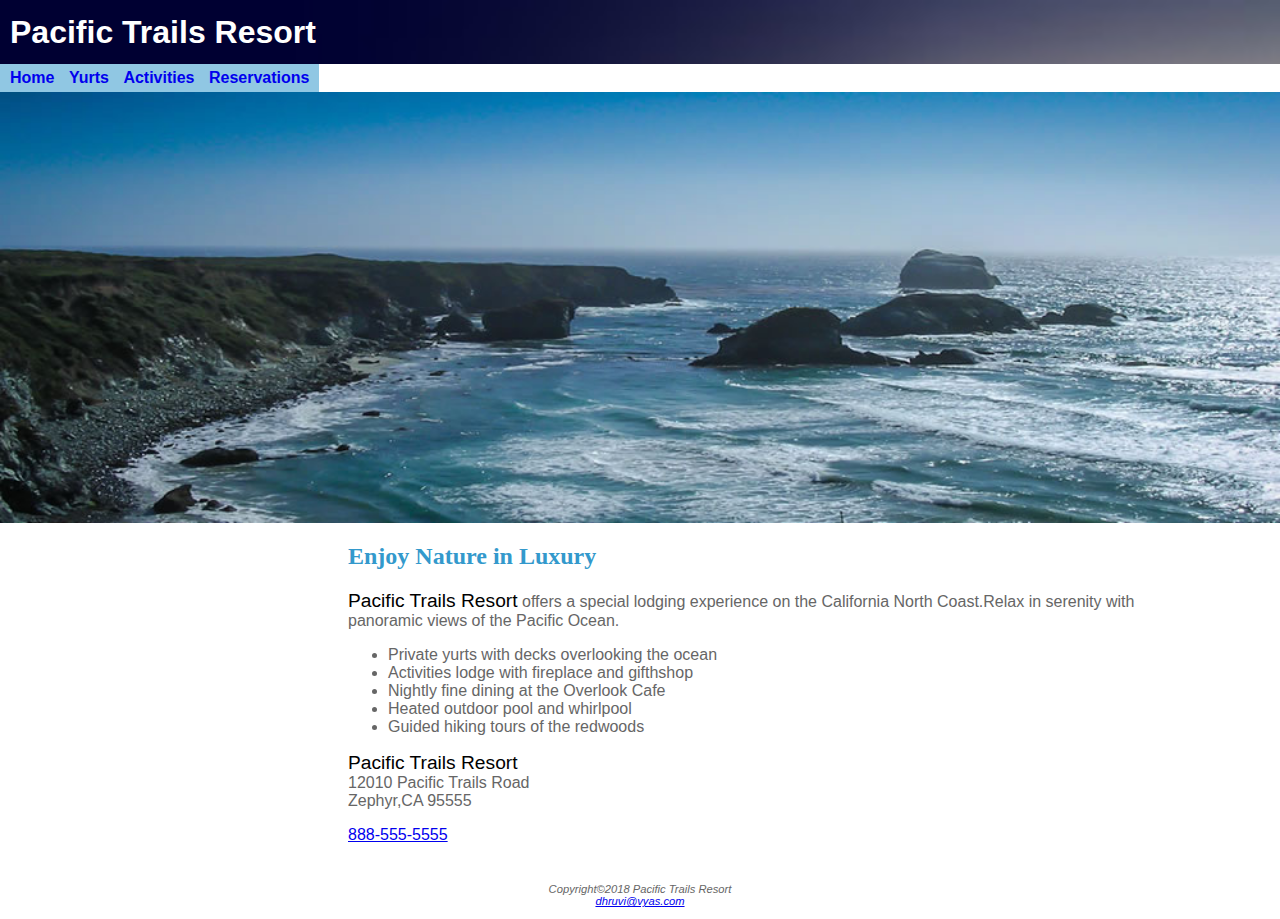
<file: index.html>
<html>
<head>
    <link rel="stylesheet" type="text/css" href="pacific.css">
<title>
Pacific Trails Resort</title>
</head>

<body>  
 
    <header>
        <h1>Pacific Trails Resort</h1>
    <nav class="pad5">
        
    <a href="index.html" class="no-underline pad5">Home</a>
    <a href="yurts.html" class="no-underline pad5">Yurts</a>
    <a href="#" class="no-underline pad5">Activities</a>
    <a href="#" class="no-underline pad5">Reservations</a>
    </nav>
    </header>
    <SECTION>
        <img src="coast.jpg" class="width-100">        
        <div id="wrapper">
        
       
        
    <h2>Enjoy Nature in Luxury</h2>
    
<p><span class="large-font">Pacific Trails Resort</span>  offers a special lodging experience on the California North Coast.Relax in serenity with panoramic views of the Pacific Ocean.</p>
<ul>
<li>Private yurts with decks overlooking the ocean</li>
<li>Activities lodge with fireplace and gifthshop</li>
<li>Nightly fine dining at the Overlook Cafe</li>	
<li>Heated outdoor pool and whirlpool</li>
<li>Guided hiking tours of the redwoods</li>
</ul>

            
<p><span class="large-font">Pacific Trails Resort</span>
    
        
<br>12010 Pacific Trails Road
        <br>Zephyr,CA 95555</p>
        <p><a href ="tel: 888-555-5555">888-555-5555</a></p>
        </div>
    </SECTION>
    
    <footer>
        
<br><p>Copyright&copy;2018 Pacific Trails Resort<br/><a href="mailto:dhruvi@vyas.com">dhruvi@vyas.com</a></p>
    
    </footer>
    








</body>
</html>
</file>
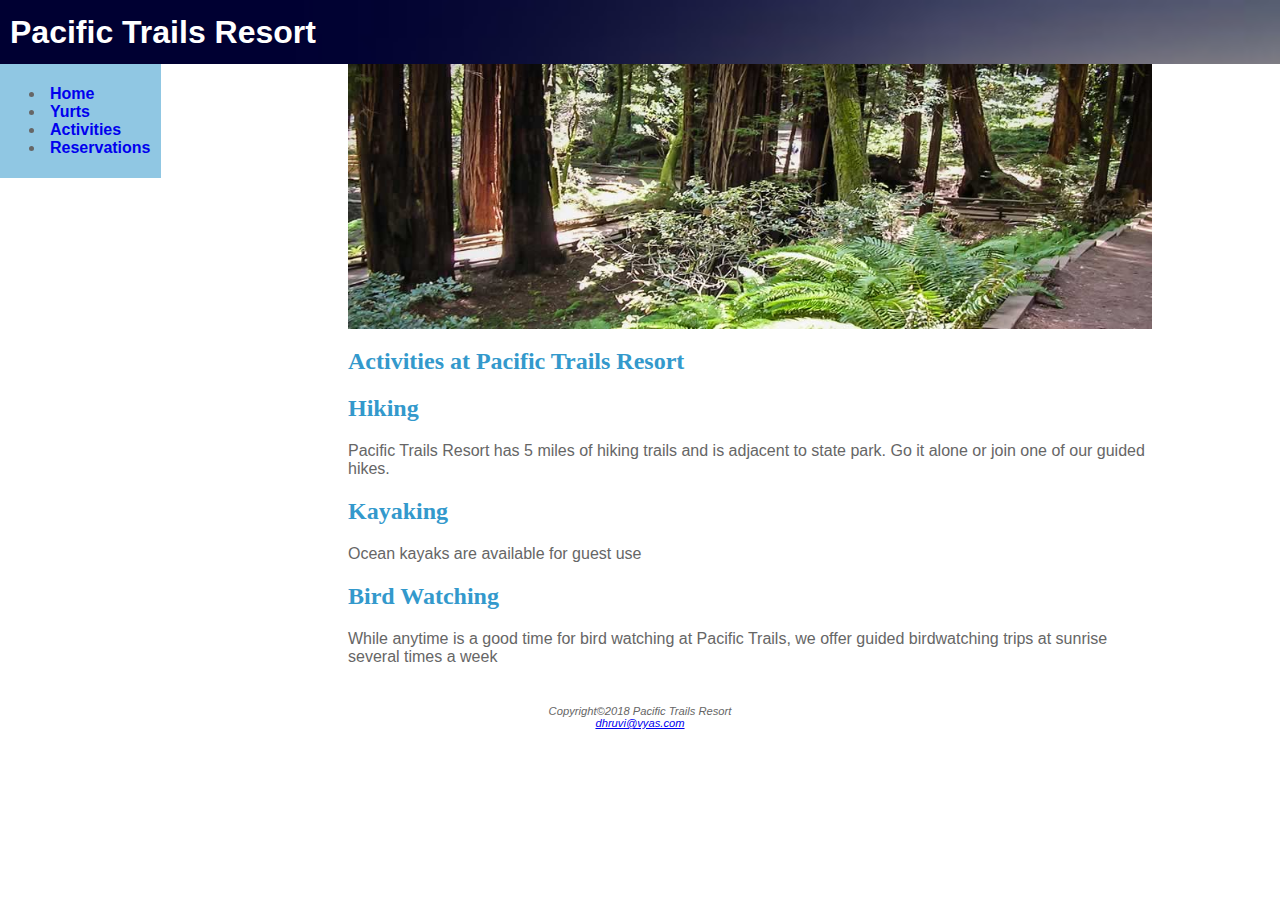
<file: Activities.html>
<html>
    <head>
        <link rel="stylesheet" type="text/css" href="pacific.css">
        <title>
            Pacific Trails Resort
         </title>
        </head>
    <body>
    <header>
    <h1>Pacific Trails Resort</h1>
        </header>
        <nav class="pad5">
            <ul>
            <li> <a href="index.html" class="no-underline pad5">Home</a>
                </li>
            <li> <a href="yurts.html" class="no-underline pad5">Yurts</a>
                </li>
            <li> <a href="Activities.html" class="no-underline pad5">Activities</a>
                </li>
            <li><a href="#" class="no-underline pad5">Reservations</a>
                </li></ul>
 </nav>
            
<section>
          <div id="wrapper">
        <img src="trail.jpg" class="width-100">  
        <h2>Activities at Pacific Trails Resort </h2>
        <h2> Hiking</h2>
        <p><span class="large font">Pacific Trails Resort </span> has 5 miles of hiking trails and is adjacent to state park. Go it alone or join one of our guided hikes.</p>
        <h2>Kayaking</h2>
        <p>Ocean kayaks are available for guest use</p>
        <h2>Bird Watching</h2>
        <p>While anytime is a good time for bird watching  at Pacific Trails, we offer guided birdwatching trips at sunrise several times a week
        </p>
        
     
        </section>
    </body>
        
        
        <footer>
        
<br><p>Copyright&copy;2018 Pacific Trails Resort<br/><a href="mailto:dhruvi@vyas.com">dhruvi@vyas.com</a></p>
    
    </footer>
    

        </html>
</file>
<file: pacific.css>
body{
    color: #666666;
    background-color: #ffffff;
    font-family: arial, Verdana, sans-serif;
    margin: 0px;
}

h2{
    color:#3399CC; 
    font-family: Georgia,serif;
}
nav{
    
        
    float:left;
    font-weight:bold; 
    background-color: #90C7E3;
}
h1{
    line-height: 200%;
    margin: 0px;
    padding-left: 10px;
}

header{
    background-image:url(sunset.jpg);
    color: white;
    background-size: cover;
}
footer{
    font-size:0.70em;
    text-align: center;
    font-style: italic;
    
}

#wrapper
{
    margin-left: 220px;
    align-content: center;
    padding-left: 10%;
    padding-right :10%;
}
.no-underline{
    text-decoration: none;
}
.pad5{
    padding:5px;
}
.width-100{
    width: 100%;
}
.black-bold{
    color:#000000;
    font-weight: bold;
}
.large-font{
    color:#000000;
    font-size: larger;
}
</file>
